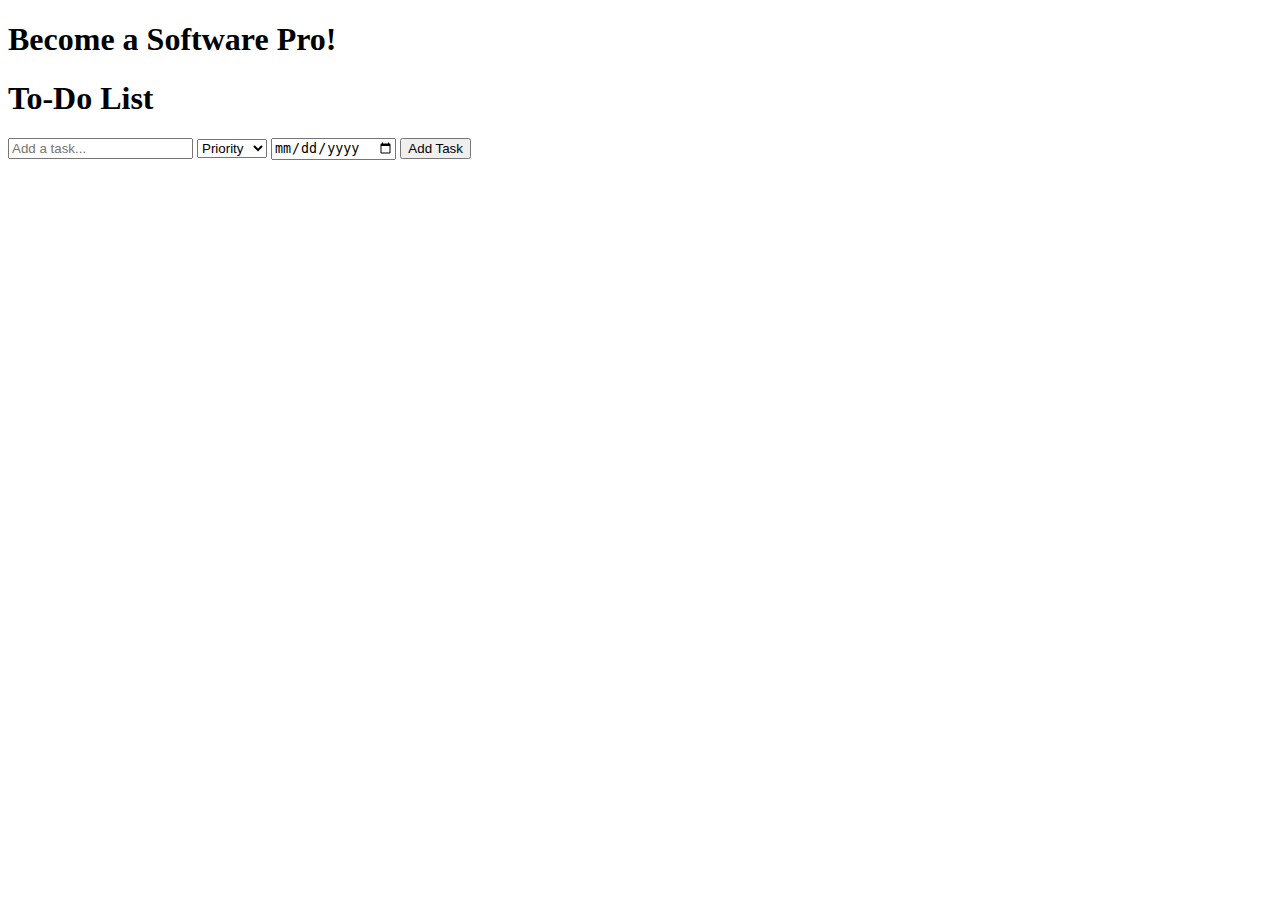
<file: to-do list.html>
<!DOCTYPE html>
<html lang="en">
<head>
    <meta charset="UTF-8">
    <meta name="viewport" content="width=device-width, initial-scale=1.0">
    <title>To-Do List</title>
    <link rel="stylesheet" href="C:\Users\d\Task2.css">
</head>
<body>
    <div class="container">
        <h1 class="main-heading">Become a Software Pro!</h1>
        <h1>To-Do List</h1>
        <form id="todoForm">
            <input type="text" id="taskInput" placeholder="Add a task...">
            <select id="prioritySelect">
                <option value="none">Priority</option>
                <option value="high">High</option>
                <option value="medium">Medium</option>
                <option value="low">Low</option>
            </select>
            <input type="date" id="dueDateInput">
            <button type="submit">Add Task</button>
        </form>
        <ul id="taskList"></ul>
    </div>
    <script src="C:\Users\d\script.js"></script>
</body>
</html>
</file>
